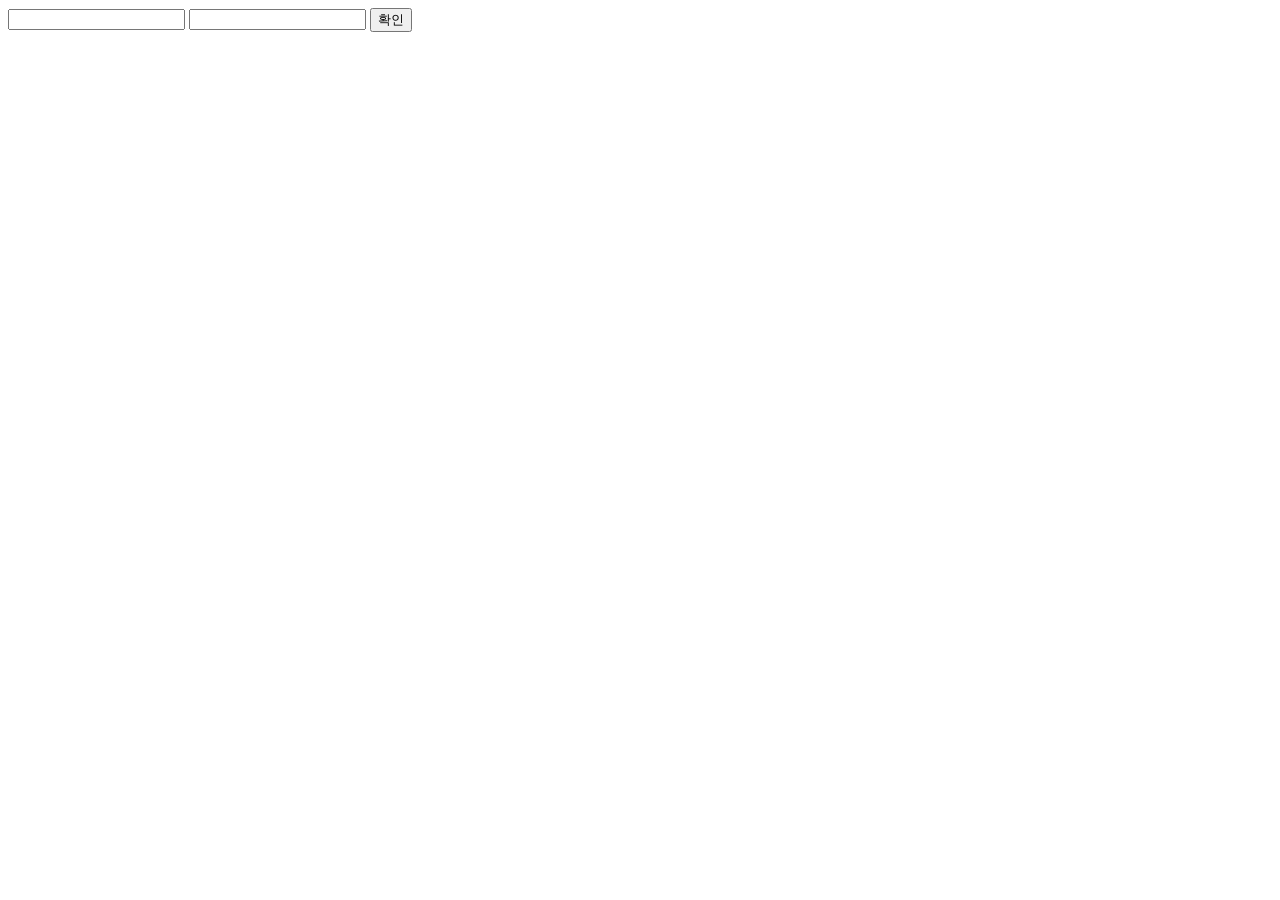
<file: public/html/03.form.html>
<!doctype html>
<html lang="en">
<head>
	<meta charset="UTF-8">
	<meta name="viewport" content="width=device-width, user-scalable=no, initial-scale=1.0, maximum-scale=1.0, minimum-scale=1.0">
	<meta http-equiv="X-UA-Compatible" content="ie=edge">
	<title>Form</title>
</head>
<body>
	<form action="/test" method="post">
		<input type="text" name="title">
		<input type="text" name="writer">
		<button type="submit">확인</button>
	</form>
</body>
</html>
</file>
